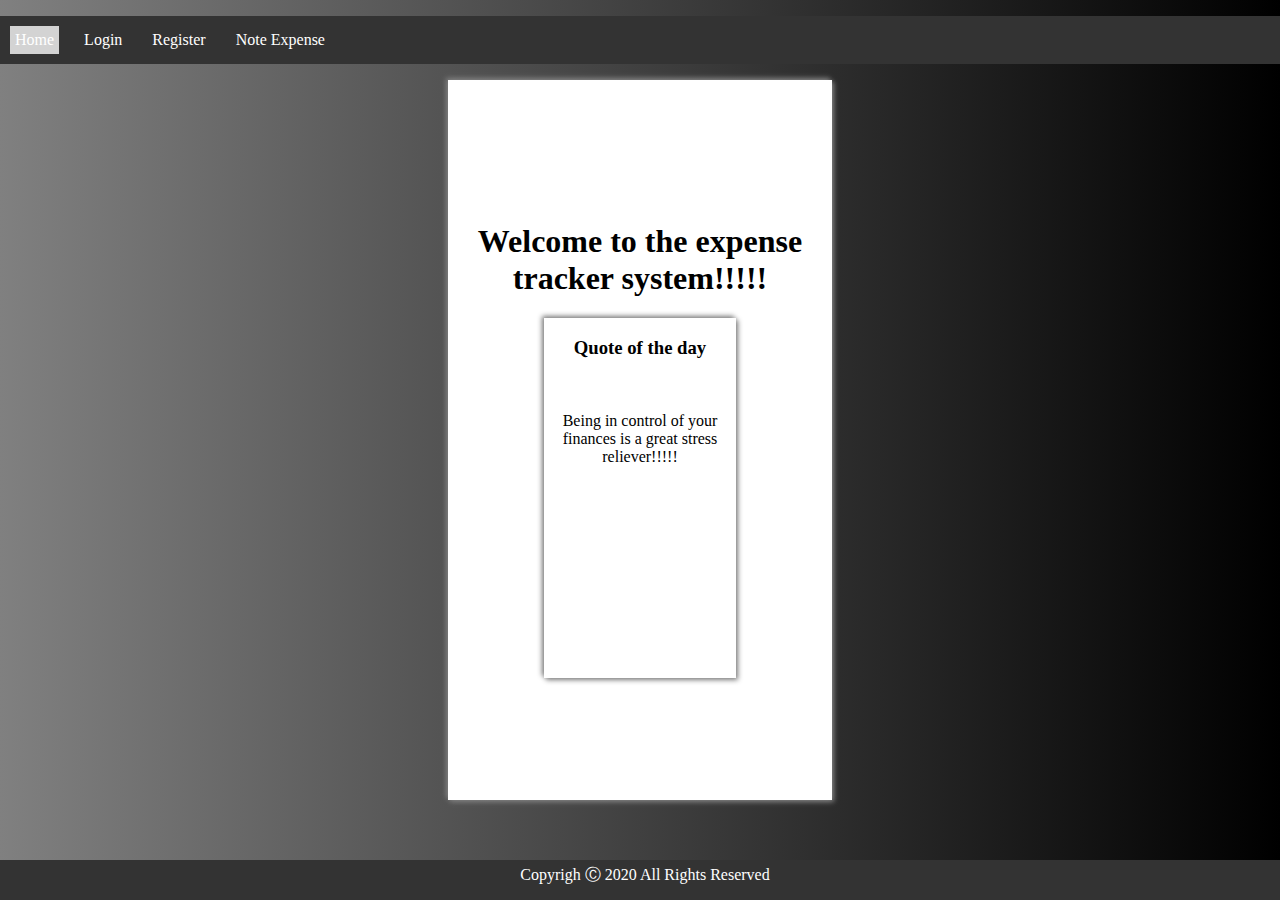
<file: html-css/index.html>
<!DOCTYPE html>
<html lang="en">
<head>
  <meta charset="UTF-8">
  <meta name="viewport" content="width=device-width, initial-scale=1.0">
  <link rel="stylesheet" href="style.css">
  <title>Document</title>
</head>
<body>
  <div class="">
    <header>
      <nav class="">
        <ul class="list">
          <li class="list-item current"><a href="index.html">Home</a></li>
          <li class="list-item"><a href="login.html">Login</a></li>
          <li class="list-item"><a href="register.html">Register</a></li>
          <li class="list-item"><a href="expense.html">Note Expense</a></li>
        </ul>

      </nav>
    </header>

    <section>
      <div class="main-content">
        <h1>Welcome to the expense tracker system!!!!!</h1>

        <div class="quote">
          <h3>Quote of the day</h3><br/>
          <p>Being in control of your finances is a great stress reliever!!!!!</p>
        </div>
      </div>
    </section>
    <footer>
      <div class="foot">
        Copyrigh &#9400; 2020 All Rights Reserved
      </div>
    </footer>

  </div>
</body>
</html>
</file>
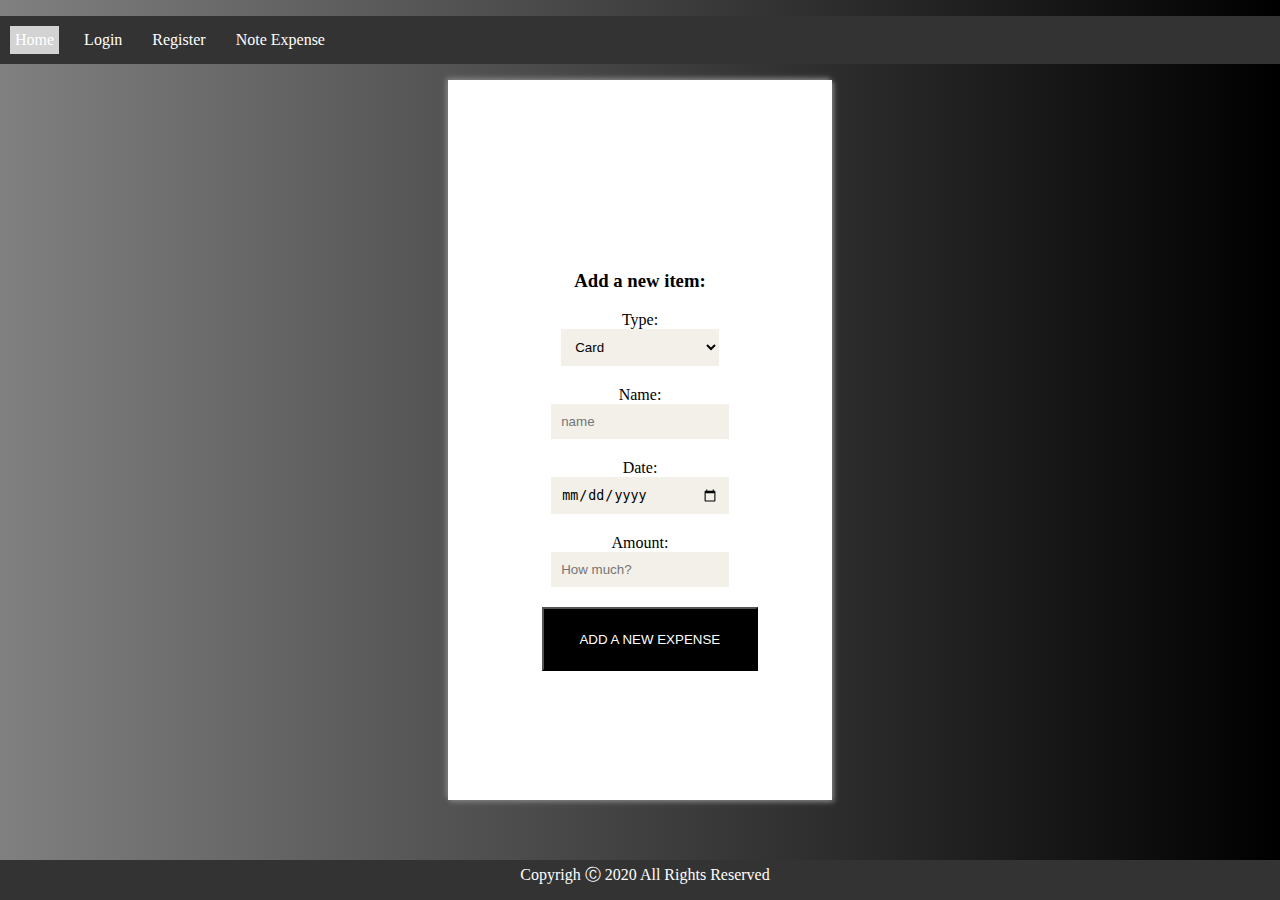
<file: html-css/expense.html>
<!DOCTYPE html>
<html lang="en">
<head>
  <meta charset="UTF-8">
  <meta name="viewport" content="width=device-width, initial-scale=1.0">
  <link rel="stylesheet" href="style.css">
  <title>Document</title>
</head>
<body>
  <div class="">
     <header>
      <nav class="">
        <ul class="list">
          <li class="list-item current"><a href="index.html">Home</a></li>
          <li class="list-item"><a href="login.html">Login</a></li>
          <li class="list-item"><a href="register.html">Register</a></li>
          <li class="list-item"><a href="expense.html">Note Expense</a></li>
        </ul>

      </nav>
    </header>

    <section>
      <div class="main-content">
        <h3>Add a new item:</h3>
        <form class="login-form">
         Type:  <select>
            <option>Card
            </option>
            <option>Cash
            </option>
          </select><br/>
          Name:<br/>
          <input type="text" placeholder="name">
          <br/>
          Date:<br/>
          <input type="date" placeholder="mm/dd/yyyy">
          <br/>
          Amount:<br/>
          <input type="number" placeholder="How much?">
          <br/>
          <button class="login-btn">ADD A NEW EXPENSE</button>
        </form>
        </div>
    </section>
    <footer>
      <div class="foot">
        Copyrigh &#9400; 2020 All Rights Reserved
      </div>
    </footer>

  </div>
</body>
</html>
</file>
<file: html-css/style.css>
body{
  background:linear-gradient(to left, rgb(0, 0, 0), rgb(128, 128, 128));
  margin:0;
  padding:0;
}

header{
	background:rgb(51, 51, 51) none repeat scroll 0% 0% / auto padding-box border-box;
}

.red_text{
  color:blue;
}

.navbar {
  background:linear-gradient(to right,black,white);
}

.list{
  list-style-type: none;
  display: flex;
  padding: 10px;
}
.list li{
  margin-right: 20px;
  cursor: pointer;
  padding: 5px;
  color:white;
}
.list li a{
  text-decoration:none;
  color:inherit;
}

.current{
  background-color: rgba(211, 211, 211, 1);
  
}

section{
  display: flex;
  justify-content: center;
  align-items: center;
}

.main-content{
  width: 30vw;
  height: 80vh;
  background-color:rgba(255, 255, 255, 1);
  box-shadow: 2px 2px 5px grey,
  -2px -2px 5px grey;
  display:flex;
  flex-direction:column;
  justify-content:center;
  align-items:center;
  text-align:center;
  position: relative;

}
.quote{
  width:50%;
  height:50%;
   box-shadow: 2px 2px 5px grey,
  -2px -2px 5px grey;
}

footer{
  position:fixed;
  bottom:0;
  background:rgb(51, 51, 51) none repeat scroll 0% 0% / auto padding-box border-box;
  width:100%;
  height:30px;
  text-align:center;
  padding:5px;
  color:white;
}

.login-form{
  display:flex
  flex-direction:column;
  align-items:center;
}

.login-form input,select{
  width:80%;
  padding:10px;
  background:#f2f0e9;
  margin-bottom:20px;
  border:none;
}

.login-btn{
  background:black;
  color:white;
  width:110%;
  height:20%;
  cursor:pointer;
}

.reg-text{
  text-decoration:none;
  color:black;
}

.color-light{
  color:grey;
}
</file>
